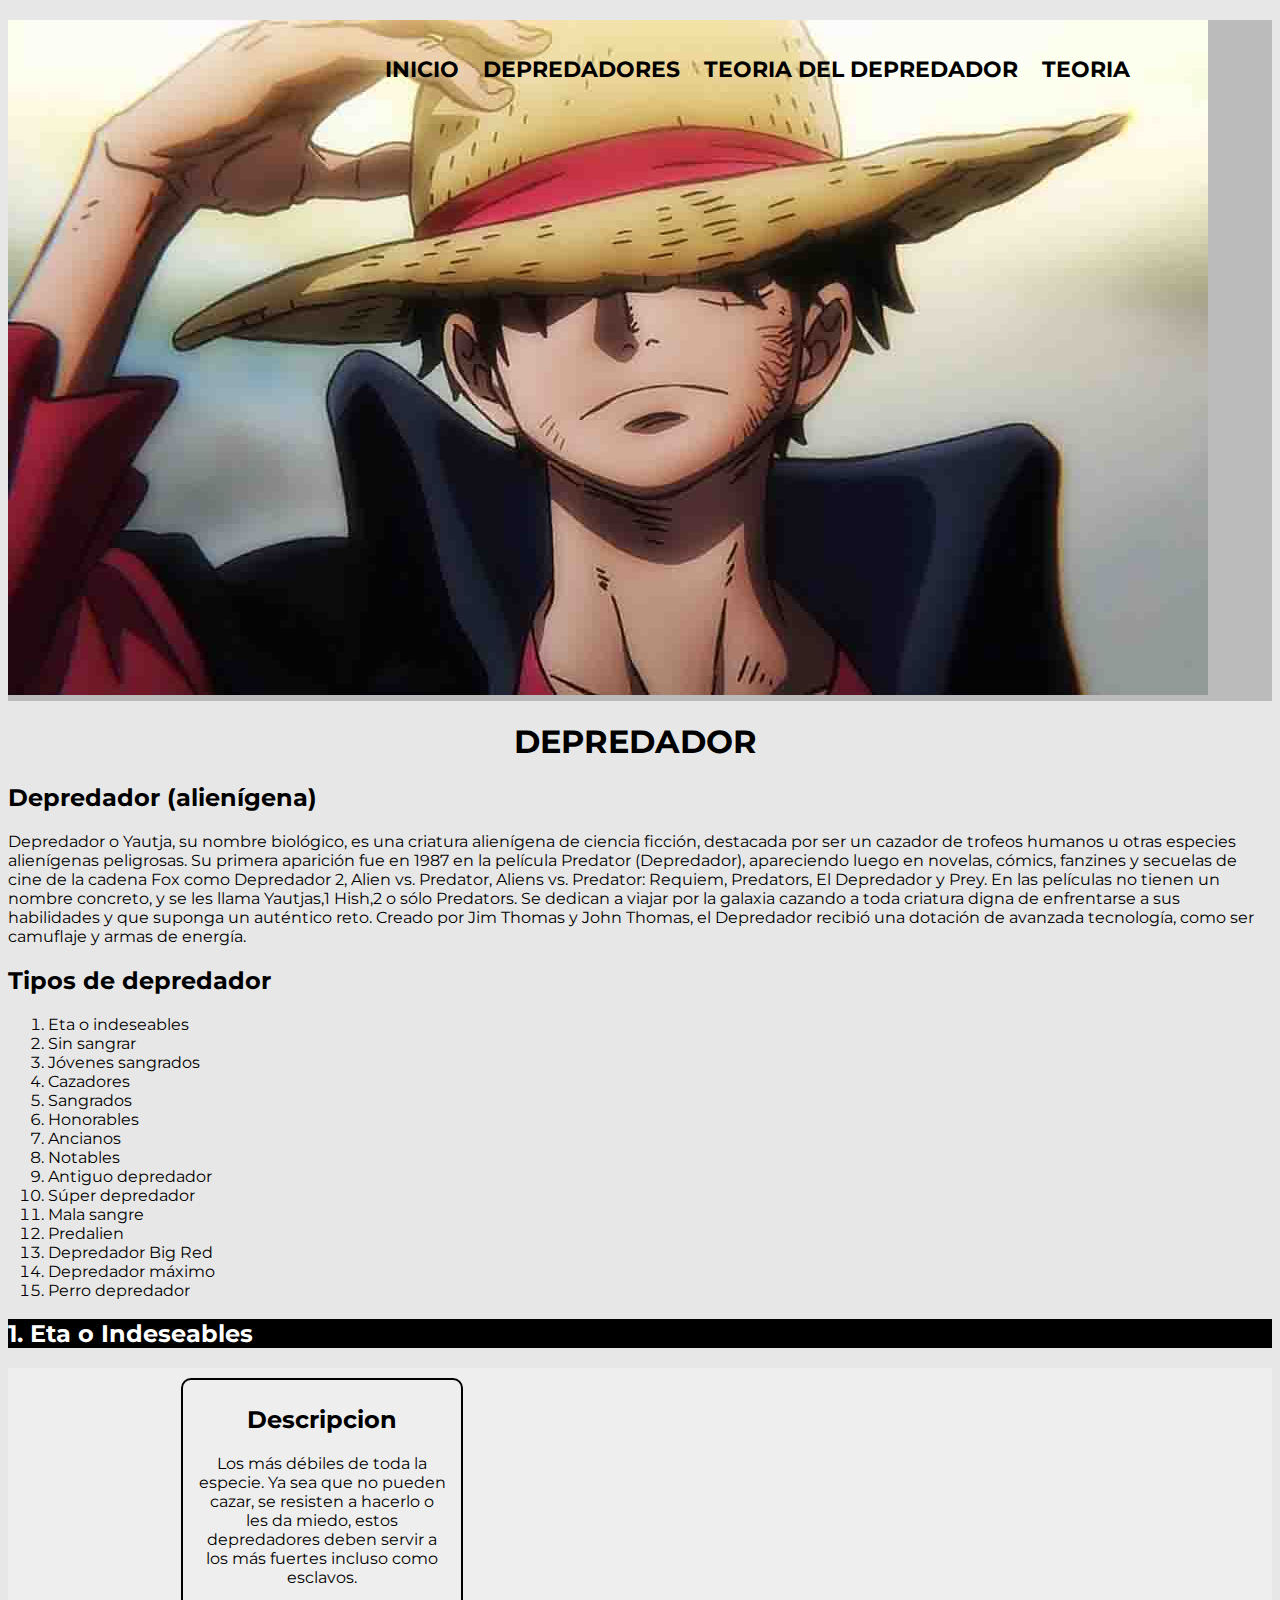
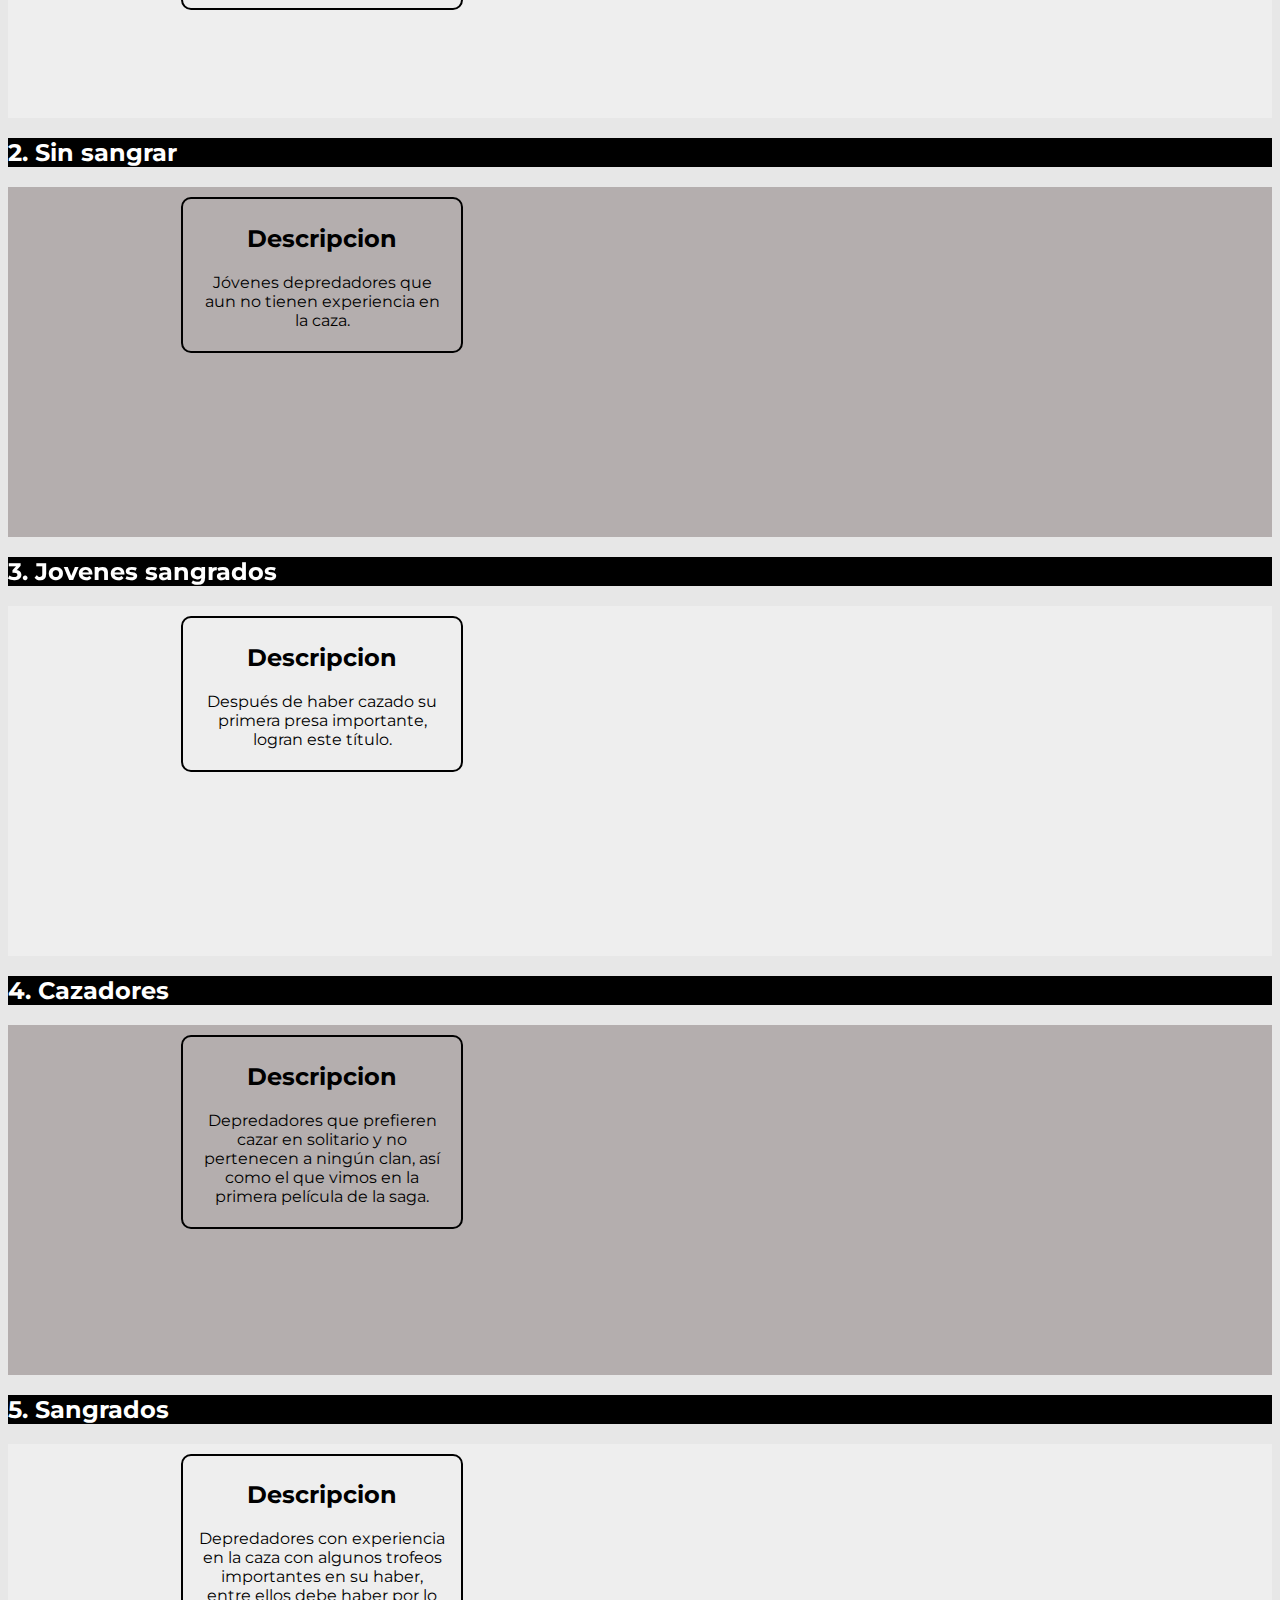
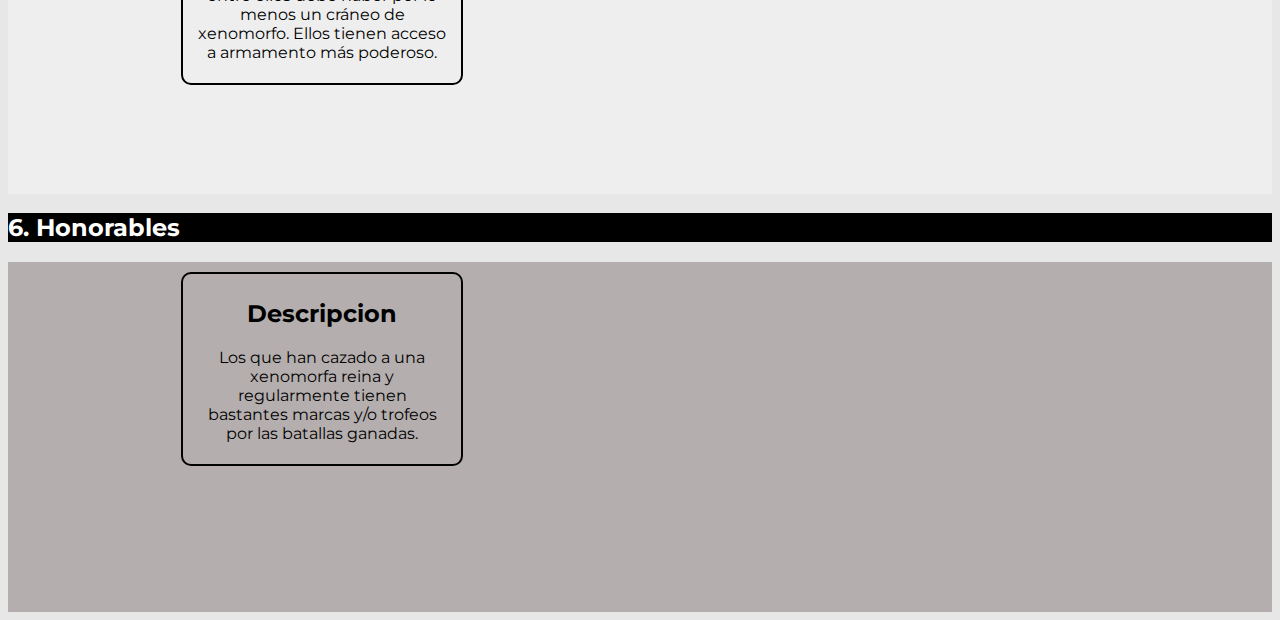
<file: index.html>
<!DOCTYPE html> <!--Sirve para indicar que voy a utilizar la version 5 de HTML-->
<html lang="es">
    <head>
        <meta charset="UTF-8"><!--Conjunto de caracteres-->
        <title>TIPOS DE DEPREDADOR</title>
        <link href="https://fonts.googleapis.com/css2?family=Montserrat:wght@300&display=swap" rel="stylesheet">
        <link rel= "stylesheet" href="stylepag1.css"> 

    </head>

    <body>

        <header>
            <div class="caja">
                <h2><img src="imagenes/bienvenidos.jpg"></h2>
                <nav>
                    <ul>
                        <li><a href="index.html">Inicio</a></li>
                        <li><a href="depredadores.html">Depredadores</a></li>
                        <li><a href="teoria.html">Teoria del Depredador</a></li>
                        <li><a href="contacto.html">Teoria </a></li>
                    </ul>
                </nav>
            </div>
        </header>

        <h1 class = "titulo-principal">DEPREDADOR</h1>
        <section class="principal">
            <h2 class = "titulo-secundario">Depredador (alienígena)</h2>
            <p>Depredador o Yautja, su nombre biológico, es una criatura alienígena de 
                ciencia ficción, destacada por ser un cazador de trofeos humanos u otras especies alienígenas peligrosas.
                Su primera aparición fue en 1987 en la película Predator (Depredador), apareciendo luego en novelas, cómics, 
                fanzines y secuelas de cine de la cadena Fox como Depredador 2, Alien vs. Predator, Aliens vs. 
                Predator: Requiem, Predators, El Depredador y Prey.
                En las películas no tienen un nombre concreto, y se les llama Yautjas,1​ Hish,2​ o sólo Predators. Se dedican a viajar
                 por la galaxia cazando a toda criatura digna de enfrentarse a sus habilidades y que suponga un auténtico reto. Creado por Jim Thomas y John Thomas,
                  el Depredador recibió una dotación de avanzada tecnología, como ser camuflaje y armas de energía.</p> 
        </section>
        
        <section class = "lista-tipos">
            <h2>Tipos de depredador</h2>
            <ol>
                <li>Eta o indeseables</li>
                <li>Sin sangrar</li>
                <li>Jóvenes sangrados</li>
                <li>Cazadores</li>
                <li>Sangrados </li>             </li>
                <li>Honorables</li>
                <li>Ancianos</li>
                <li>Notables</li>
                <li>Antiguo depredador</li>
                <li>Súper depredador</li>
                <li>Mala sangre</li>
                <li>Predalien</li>
                <li>Depredador Big Red</li>
                <li>Depredador máximo</li>
                <li>Perro depredador</li>
            </ol>
        </section>

        <section class = "music-titulo">
            <h2 class = "music-titulos">1. Eta o Indeseables</h2>
        </section>

        <section class = "music-1">
            <ul class = "generos">
                <li>
                    <h2>Descripcion</h2>
                    <p>Los más débiles de toda la especie. Ya sea que no pueden cazar, se resisten a hacerlo o les da miedo, estos depredadores deben servir a los más fuertes incluso como esclavos.</p>   
                </li>    
            </ul>
        </section>

        <section class = "music-titulo">
            <h2 class = "music-titulos">2. Sin sangrar</h2>
        </section>
        <section class = "music-2">
            <ul class = "generos">
                <li>
                    <h2>Descripcion</h2>
                    <p>Jóvenes depredadores que aun no tienen experiencia en la caza.</p>   
                </li>    
            </ul>
        </section>

        <section class = "music-titulo">
            <h2 class = "music-titulos">3. Jovenes sangrados</h2>
        </section>
        <section class = "music-1">
            <ul class = "generos">
                <li>
                    <h2>Descripcion</h2>
                    <p>Después de haber cazado su primera presa importante, logran este título.</p>   
                </li>    
            </ul>
        </section>

        <section class = "music-titulo">
            <h2 class = "music-titulos">4. Cazadores</h2>
        </section>
        <section class = "music-2">
            <ul class = "generos">
                <li>
                    <h2>Descripcion</h2>
                    <p>Depredadores que prefieren cazar en solitario y no pertenecen a ningún clan, así como el que vimos en la primera película de la saga.</p>   
                </li>    
            </ul>
        </section>

        <section class = "music-titulo">
            <h2 class = "music-titulos">5. Sangrados</h2>
        </section>
        <section class = "music-1">
            <ul class = "generos">
                <li>
                    <h2>Descripcion</h2>
                    <p>Depredadores con experiencia en la caza con algunos trofeos importantes en su haber, entre ellos debe haber por lo menos un cráneo de xenomorfo. Ellos tienen acceso a armamento más poderoso.</p>   
                </li>    
            </ul>
        </section>

        <section class = "music-titulo">
            <h2 class = "music-titulos">6. Honorables</h2>
        </section>
        <section class = "music-2">
            <ul class = "generos">
                <li>
                    <h2>Descripcion</h2>
                    <p>Los que han cazado a una xenomorfa reina y regularmente tienen bastantes marcas y/o trofeos por las batallas ganadas.</p>   
                </li>    
            </ul>
        </section>

    </body>
</html>
</file>
<file: stylepag1.css>
body{
    font-family: 'Montserrat', sans-serif; 
    background-color: rgb(231, 231, 231);
}

header{
    
    background-color: #BBBBBB;
    padding: 0px 0xp;
    width: 100%;
    /*position: relative;*/
}

.caja{
    width: 100%;
    margin: 0 auto;
    /*position: relative;*/
}

nav{
    position: absolute;
    top: 40px;
    right: 150px;

}

nav li{
    display: inline;
    margin: 0 0 0 20px;
}

nav a{
    text-transform: uppercase;
    color: black;
    font-weight: bold;
    font-size: 22px;
    text-decoration: none;
}

nav a:hover{
    color: #c78c19;
    text-decoration: underline;
}


.titulo-principal{
    padding-left: 40%;
}

.generos{
    width: 940px;
    margin: 0 auto;
    padding: 10px;
}

.music-titulo{
    padding: 10px,10px;
    position: sticky;
    top: 2px;
}

.music-titulos{
    color:#ffffff;
    background-color: #000000;
    
}

.music-1{
    padding: 0%;
    background-color: #eeeeee;
    height: 350px;
    position: sticky;
    top: 30px;
    
    
}

.music-2{
    padding: 0%;
    background-color: #b4aeae;
    height: 350px;
    position: sticky;
    top: 30px;
}

.generos li{
    display: inline-block;
    text-align: center;
    width: 30%;
    vertical-align: top;
    margin: 0 1.2%;
    padding: 5px 15px;
    box-sizing: border-box;
    border: 2px solid #000000;
    border-radius: 10px;
}

.generos li:hover{
    border-color: #c78c19;
}

.anuncio{
    font-size: 50px;
}

/*pagina de conctacto*/
.Form_contacto {
    margin: 40px 0;
}

form label, form legend{
    display: block; /* forma de desplegar los elementos dentro de la clase , justify-conten: center;*/
    font-size: 20px;
    margin: 0 0 10px;
}

.input-padron{
    display: block;
    margin: 0 0 20px;
    padding: 10px 25px;
    width: 50%;
}

.checkbox {
    margin: 20px 0;
}

.enviar{
    width: 40%;
    padding: 15px 0;
    font-size: 18px;
    font-weight: bold;
    color: white;
    background: orange;
    border: none;
    border-radius: 6px;
    transition: 1s all;
    cursor: pointer;
}

.enviar:hover{
    background: darkorange;
    transform: scale(1.2); /*rotate(45deg);*/
}
</file>
